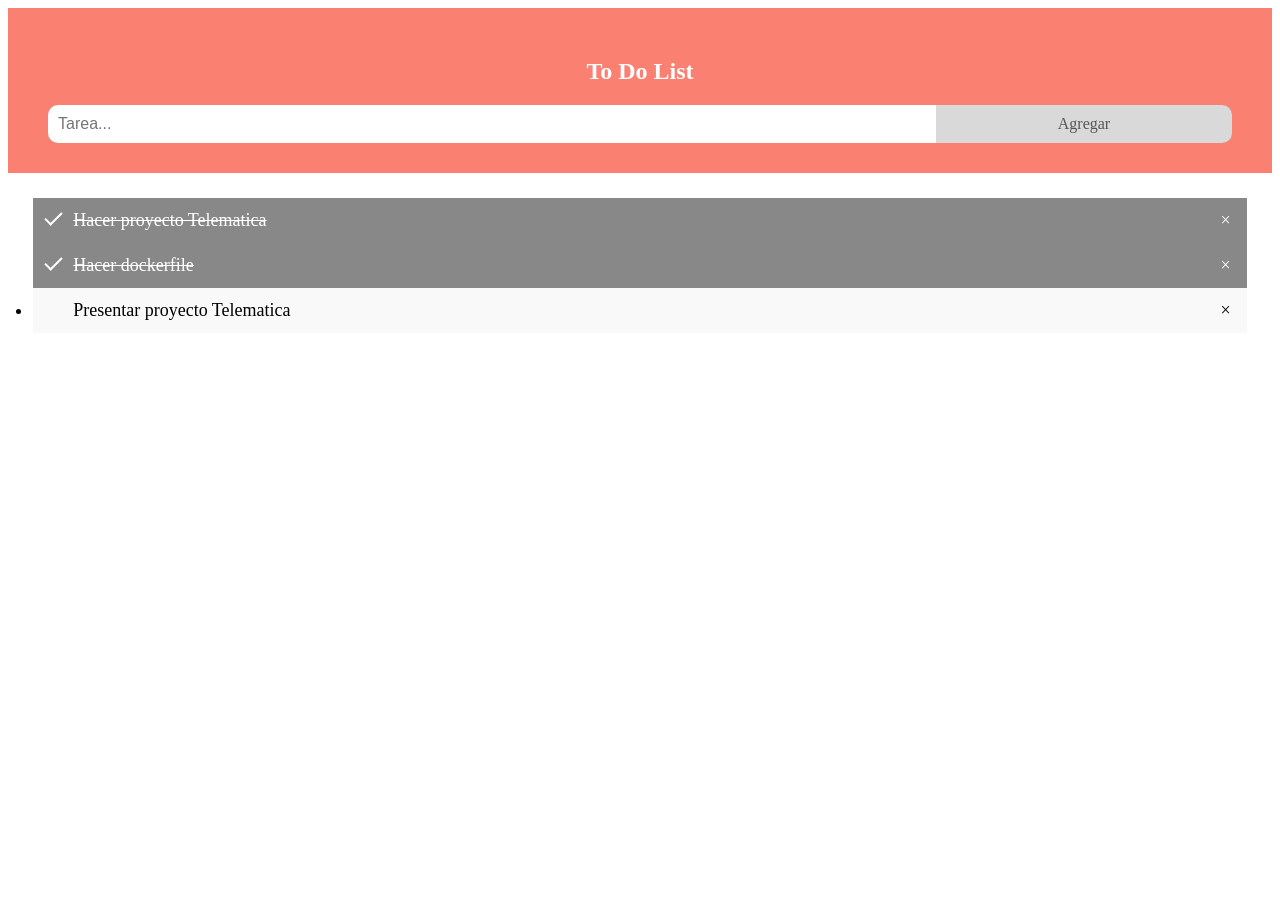
<file: index.html>
<!DOCTYPE html>
<html lang="es">
<head>
    <meta charset="UTF-8">
    <meta http-equiv="X-UA-Compatible" content="IE=edge">
    <meta name="viewport" content="width=device-width, initial-scale=1.0">
    <link rel="stylesheet" href="css/style.css">
    <title>TO-DO List</title>
</head>
<body>
    <header class="header">
        <h2>To Do List</h2>
        <input type="text" id="myInput" placeholder="Tarea...">
        <span onclick="newElement()" class="agregarBtn">Agregar</span>
    </header>
    
    <ul id="myUL">
        <li class="checked">Hacer proyecto Telematica</li>
        <li class="checked">Hacer dockerfile</li>
        <li>Presentar proyecto Telematica</li>
    </ul>

    <script src="js/script.js"></script>
</body>
</html>
</file>
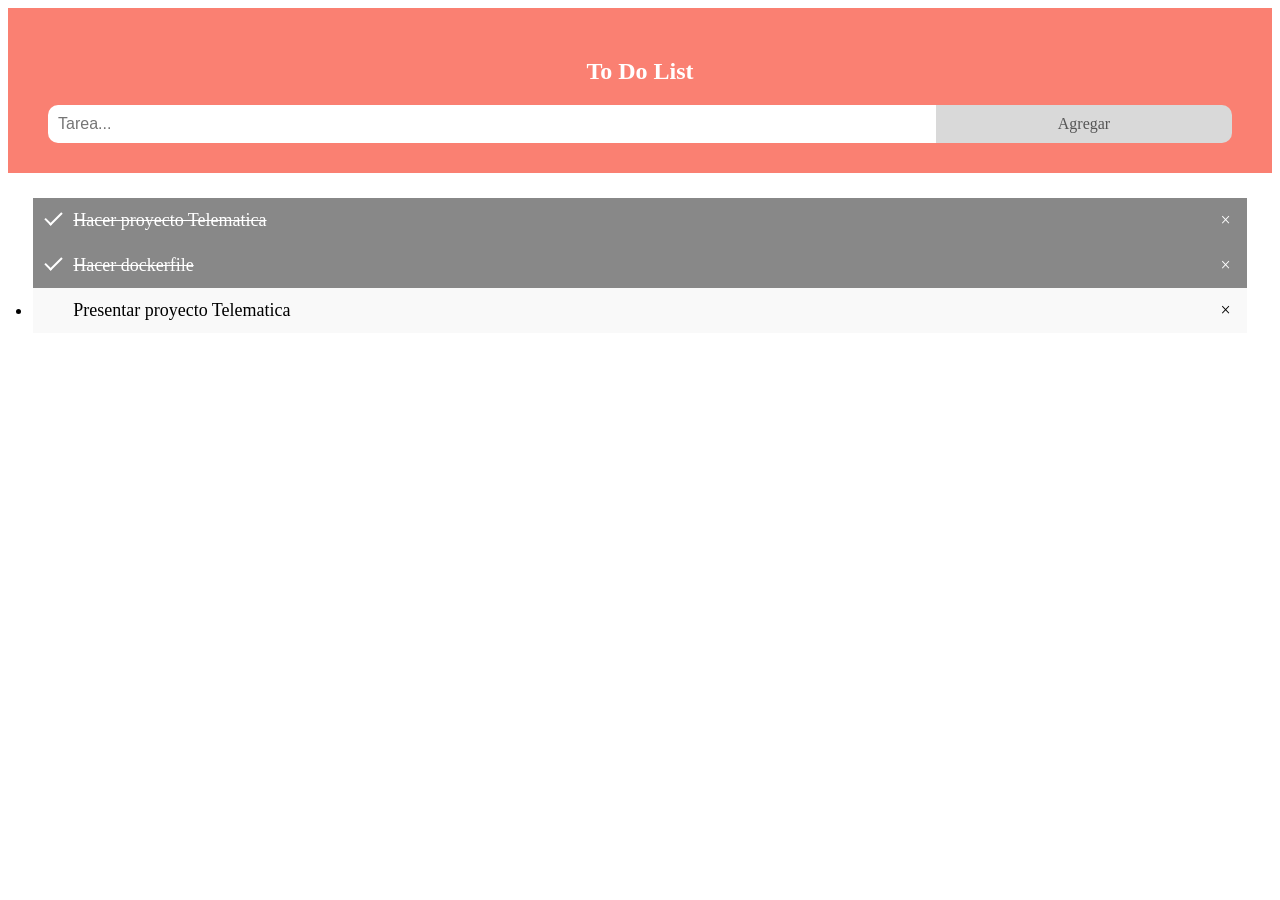
<file: Pagina/index.html>
<!DOCTYPE html>
<html lang="es">
<head>
    <meta charset="UTF-8">
    <meta http-equiv="X-UA-Compatible" content="IE=edge">
    <meta name="viewport" content="width=device-width, initial-scale=1.0">
    <link rel="stylesheet" href="style.css">
    <title>TO-DO List</title>
</head>
<body>
    <header class="header">
        <h2>To Do List</h2>
        <input type="text" id="myInput" placeholder="Tarea...">
        <span onclick="newElement()" class="agregarBtn">Agregar</span>
    </header>
    
    <ul id="myUL">
        <li class="checked">Hacer proyecto Telematica</li>
        <li class="checked">Hacer dockerfile</li>
        <li>Presentar proyecto Telematica</li>
    </ul>

    <script src="script.js"></script>
</body>
</html>
</file>
<file: css/style.css>
* {
    box-sizing: border-box;
  }
  
ul {
    margin: 1%;
    padding: 1%;
    border-radius: 10px;
}
  
/* Estilo lista de items*/
ul li {
    cursor: pointer;
    position: relative;
    padding: 12px 8px 12px 40px;
    background: #eee;
    font-size: 18px;
    transition: 0.2s;
  
    /* hacer que los items no se puedan seleccionar */
    -webkit-user-select: none;
    -moz-user-select: none;
    -ms-user-select: none;
    user-select: none;
}
  
/* poner que cada item aparesca con un fondo distinto */
ul li:nth-child(odd) {
    background: #f9f9f9;
}
  
/* oscurecer en hover*/
ul li:hover {
    background: #ddd;
}
  
/* colocar como realizado */
ul li.checked {
    background: #888;
    color: #fff;
    text-decoration: line-through;
}
  
/* agregar chulito al realizarce*/
ul li.checked::before {
    content: '';
    position: absolute;
    border-color: #fff;
    border-style: solid;
    border-width: 0 2px 2px 0;
    top: 10px;
    left: 16px;
    transform: rotate(45deg);
    height: 15px;
    width: 7px;
}
  
/* estilo boton close */
.close {
    position: absolute;
    right: 0;
    top: 0;
    padding: 12px 16px 12px 16px;
}
  
.close:hover {
    background-color: salmon;
    color: white;
}
  
/* header */
.header {
    background-color: salmon;
    padding: 30px 40px;
    color: white;
    text-align: center;
}

.header:after {
    content: "";
    display: table;
    clear: both;
}
  
/* estilo input */
input {
    margin: 0;
    border: none;
    border-radius: 10px 0px 0px 10px;
    width: 75%;
    padding: 10px;
    float: left;
    font-size: 16px;
}
  
/* estilo boton agregar */
.agregarBtn {
    padding: 10px;
    width: 25%;
    background: #d9d9d9;
    color: #555;
    float: left;
    text-align: center;
    font-size: 16px;
    cursor: pointer;
    transition: 0.3s;
    border-radius: 0px 10px 10px 0px;
}
  
.agregarBtn:hover {
    background-color: #bbb;
}
</file>
<file: Pagina/style.css>
* {
    box-sizing: border-box;
  }
  
ul {
    margin: 1%;
    padding: 1%;
    border-radius: 10px;
}
  
/* Estilo lista de items*/
ul li {
    cursor: pointer;
    position: relative;
    padding: 12px 8px 12px 40px;
    background: #eee;
    font-size: 18px;
    transition: 0.2s;
  
    /* hacer que los items no se puedan seleccionar */
    -webkit-user-select: none;
    -moz-user-select: none;
    -ms-user-select: none;
    user-select: none;
}
  
/* poner que cada item aparesca con un fondo distinto */
ul li:nth-child(odd) {
    background: #f9f9f9;
}
  
/* oscurecer en hover*/
ul li:hover {
    background: #ddd;
}
  
/* colocar como realizado */
ul li.checked {
    background: #888;
    color: #fff;
    text-decoration: line-through;
}
  
/* agregar chulito al realizarce*/
ul li.checked::before {
    content: '';
    position: absolute;
    border-color: #fff;
    border-style: solid;
    border-width: 0 2px 2px 0;
    top: 10px;
    left: 16px;
    transform: rotate(45deg);
    height: 15px;
    width: 7px;
}
  
/* estilo boton close */
.close {
    position: absolute;
    right: 0;
    top: 0;
    padding: 12px 16px 12px 16px;
}
  
.close:hover {
    background-color: salmon;
    color: white;
}
  
/* header */
.header {
    background-color: salmon;
    padding: 30px 40px;
    color: white;
    text-align: center;
}

.header:after {
    content: "";
    display: table;
    clear: both;
}
  
/* estilo input */
input {
    margin: 0;
    border: none;
    border-radius: 10px 0px 0px 10px;
    width: 75%;
    padding: 10px;
    float: left;
    font-size: 16px;
}
  
/* estilo boton agregar */
.agregarBtn {
    padding: 10px;
    width: 25%;
    background: #d9d9d9;
    color: #555;
    float: left;
    text-align: center;
    font-size: 16px;
    cursor: pointer;
    transition: 0.3s;
    border-radius: 0px 10px 10px 0px;
}
  
.agregarBtn:hover {
    background-color: #bbb;
}
</file>
